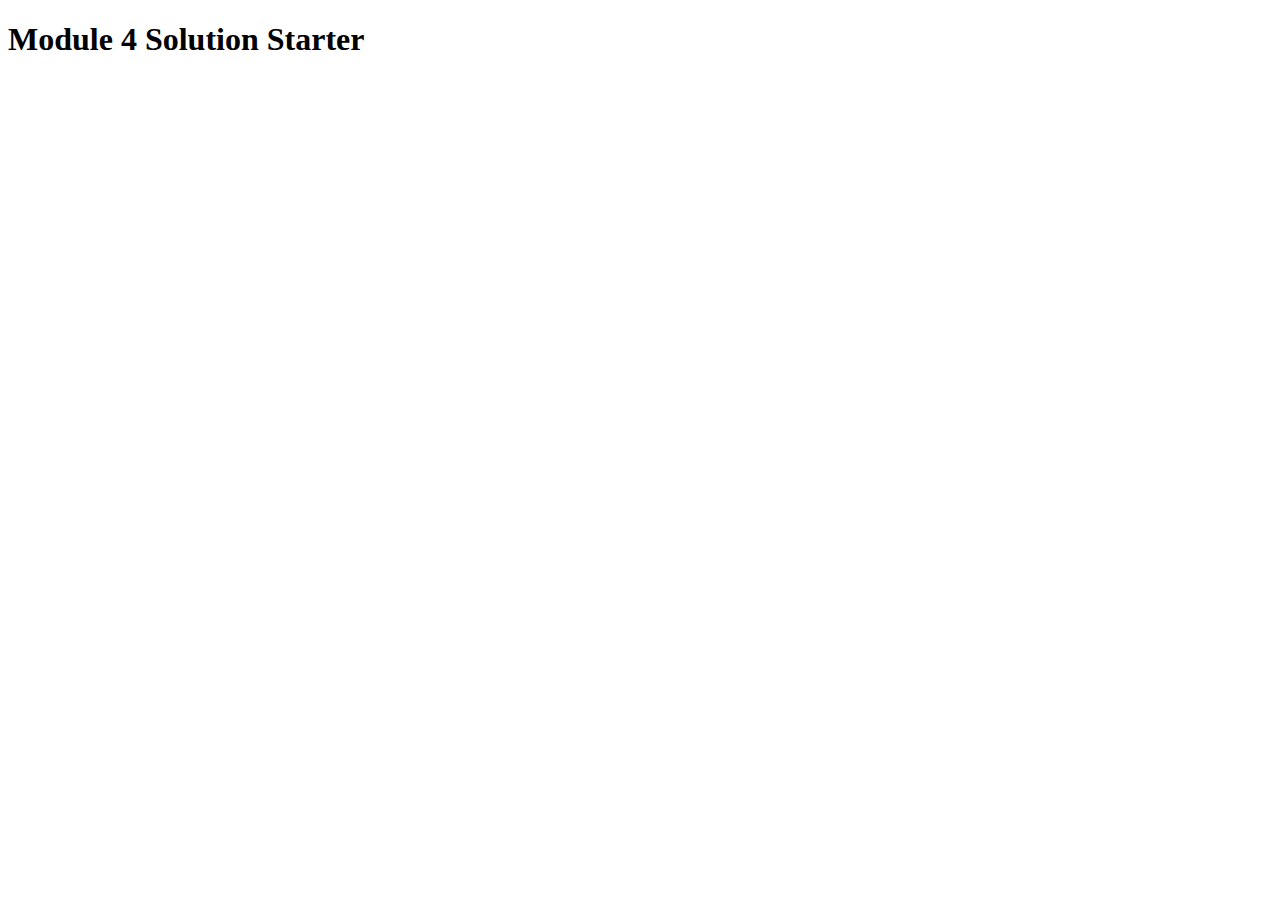
<file: tarea3/index.html>
<!DOCTYPE html>
<html>
<head>
  <meta charset="utf-8">
  <title>Module 4 Solution Starter</title>
  <script src="SpeakHello.js"></script>
  <script src="SpeakGoodBye.js"></script>
  <script src="script.js"></script>
</head>
<body>
  <h1>Module 4 Solution Starter</h1>
</body>
</html>
</file>
